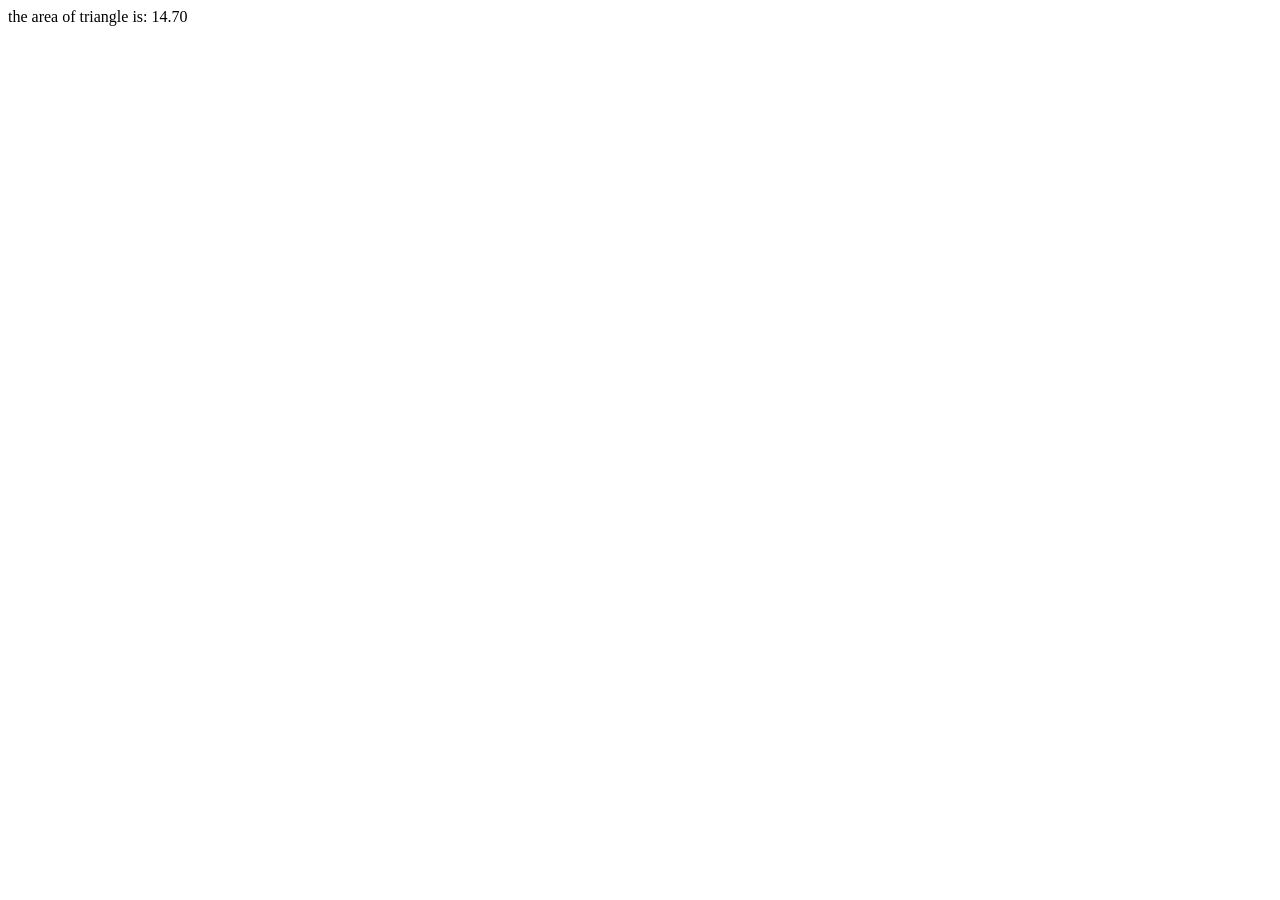
<file: 6651071095_JavaScript_câu1/index.html>
<!DOCTYPE html>

<html lang ="vi">
    <head>
        <meta charset="UTF-8"/>
        <title>Câu 1: diện tích hình tam giác</title>
    </head>
    <body>
        <script src ="Bài tập thiết kế web/Scripts/6651071095_JavaScript_câu 1.js"></script>
    </body>
</html>
</file>
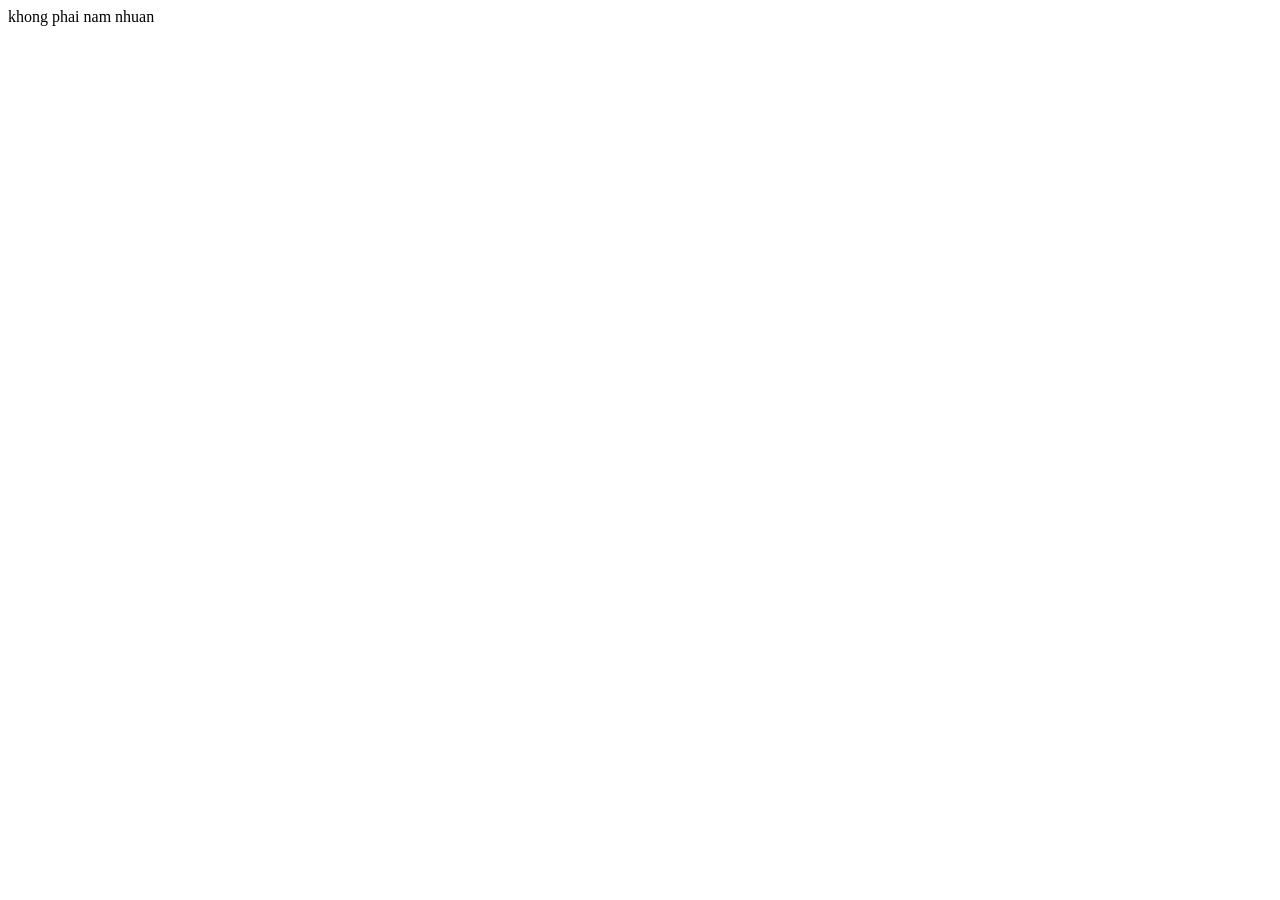
<file: 6651071095_JavaScript_câu2/index.html>
<!DOCTYPE html>

<html lang ="vi">
    <head>
        <meta charset="UTF-8"/>
        <title>Câu 2: kiểm tra năm nhuận</title>
    </head>
    <body>
        <script src ="Bài tập thiết kế web/Scripts/6651071095_JavaScript_câu 2.js"></script>
    </body>
</html>
</file>
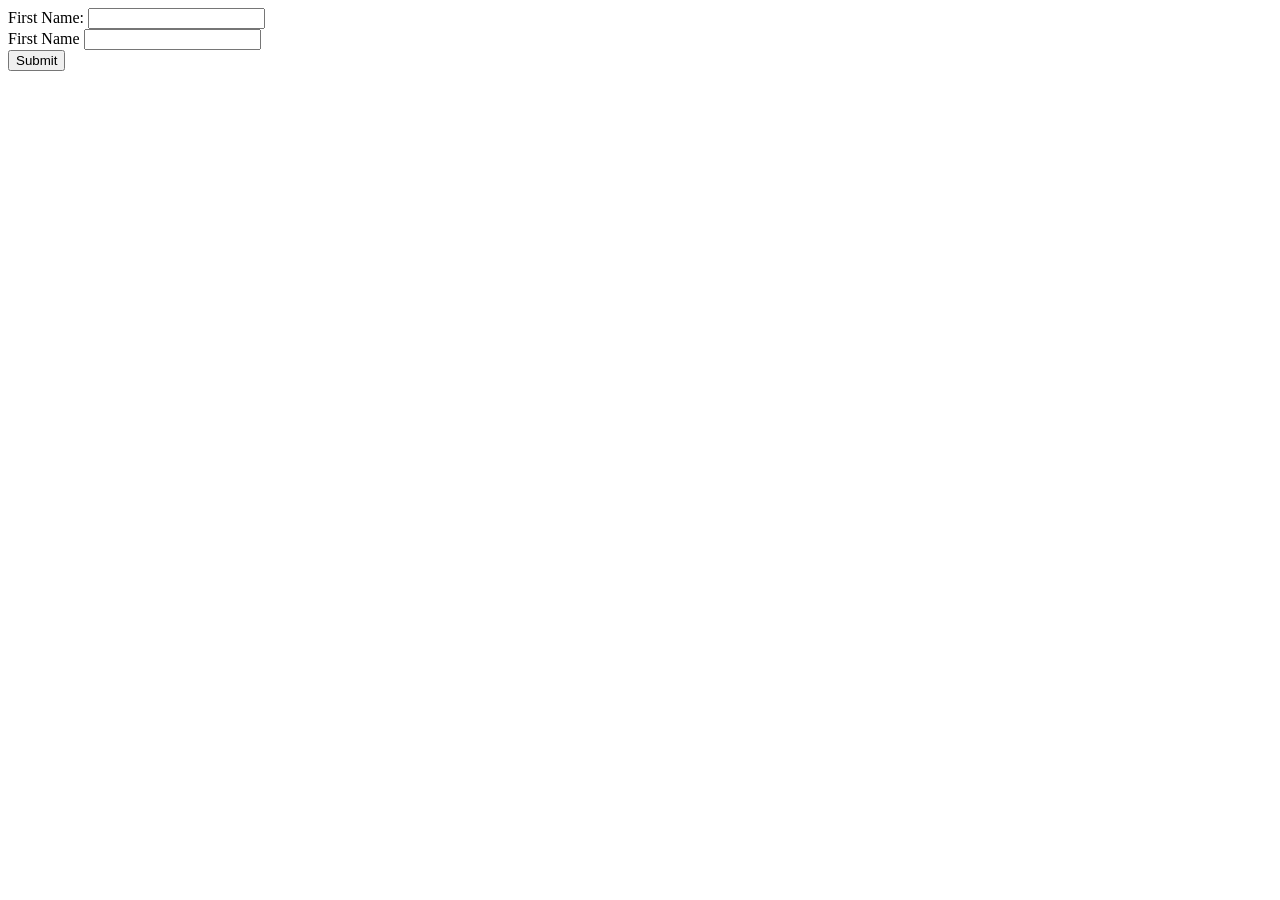
<file: 6651071095_JavaScript_câu29/index.html>
<!DOCTYPE html>

<html lang="vi">
    <head>
        <meta charset="UTF-8">
        <title>Bài 29:</title>
        <script src ="Bài tập thiết kế web/Scripts/6651071095_JavaScript_câu 29.js"></script>
    </head>
    <body>
        <form id ="form1">
            <label id="FirstName">First Name: </label>
            <input type="text" id="FirstName" name="FirstName"><br>
            <label id="LastName">First Name</label>
            <input type="text" id="LastName" name ="LastName"><br>
            <button id = "button" onclick="getValue()">Submit</button>
        </form>
    </body>
</html>
</file>
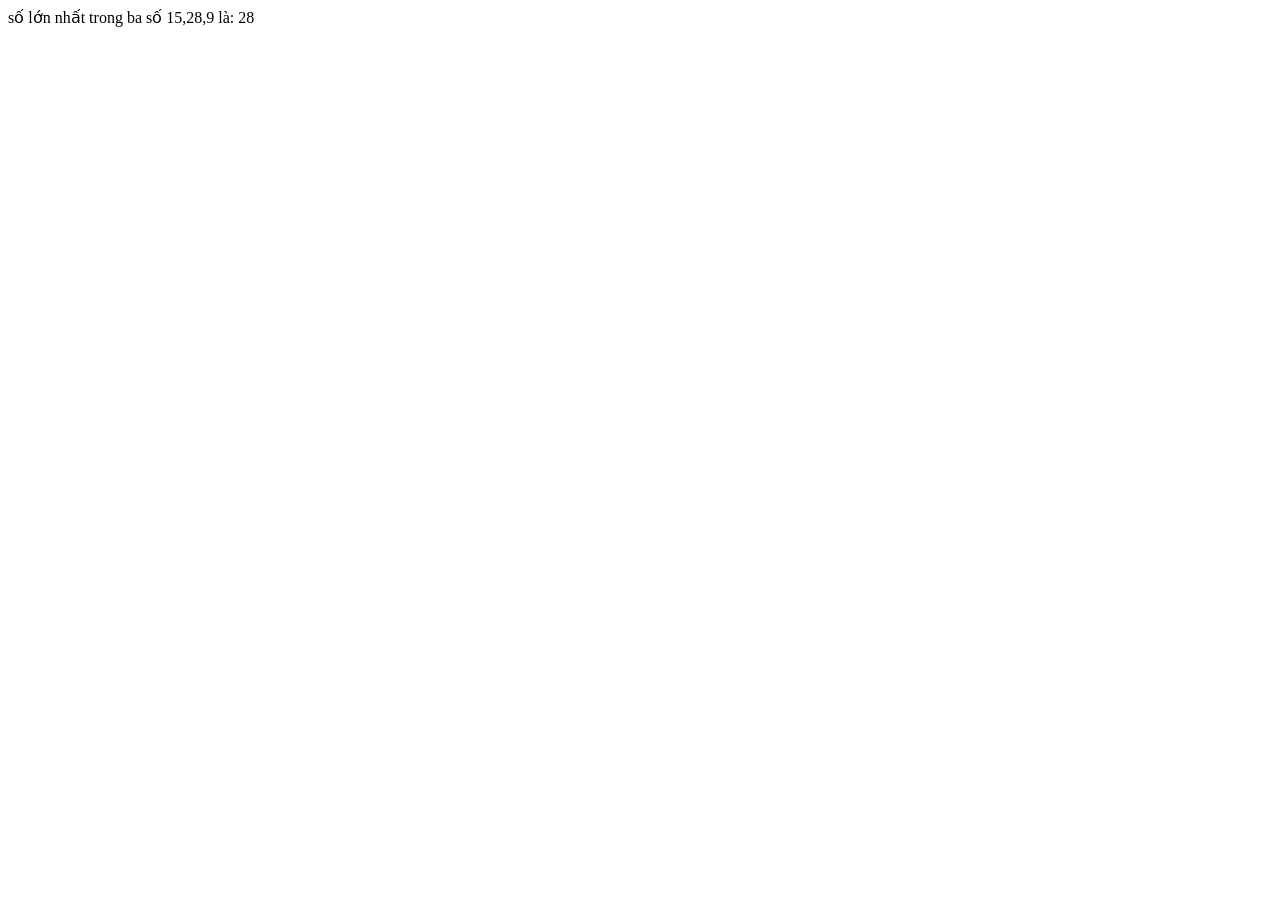
<file: 6651071095_JavaScript_câu3/index.html>
<!DOCTYPE html>

<html lang ="vi">
    <head>
        <meta charset="UTF-8"/>
        <title>Câu 3: tìm số lớn nhất</title>
    </head>
    <body>
        <script src ="Bài tập thiết kế web/Scripts/6651071095_JavaScript_câu 3.js"></script>
    </body>
</html>
</file>
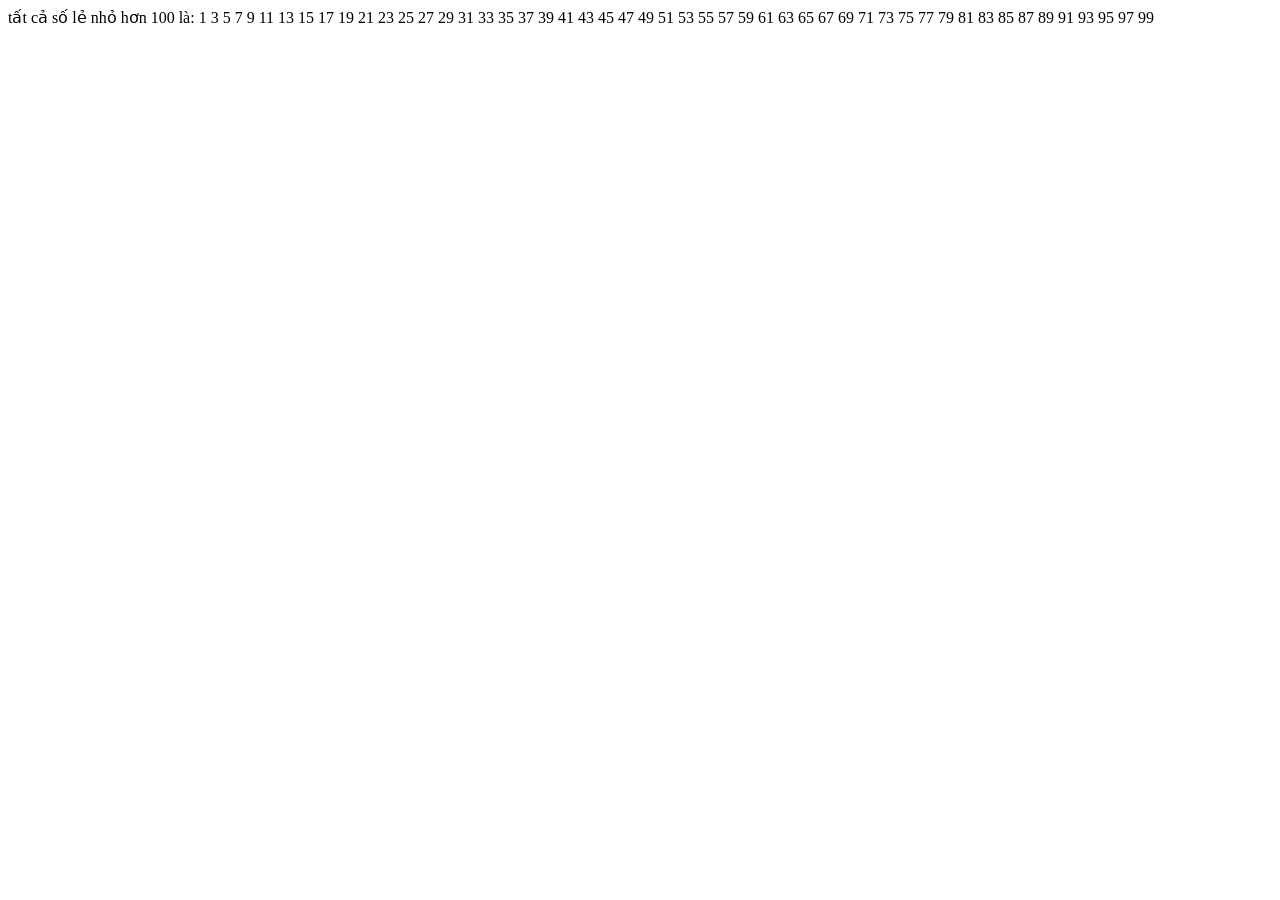
<file: 6651071095_JavaScript_câu4/index.html>
<!DOCTYPE html>

<html lang ="vi">
    <head>
        <meta charset="UTF-8"/>
        <title>Câu 4: tất cả số lẻ nhỏ hơn 100</title>
    </head>
    <body>
        <script src ="Bài tập thiết kế web/Scripts/6651071095_JavaScript_câu 4.js"></script>
    </body>
</html>
</file>
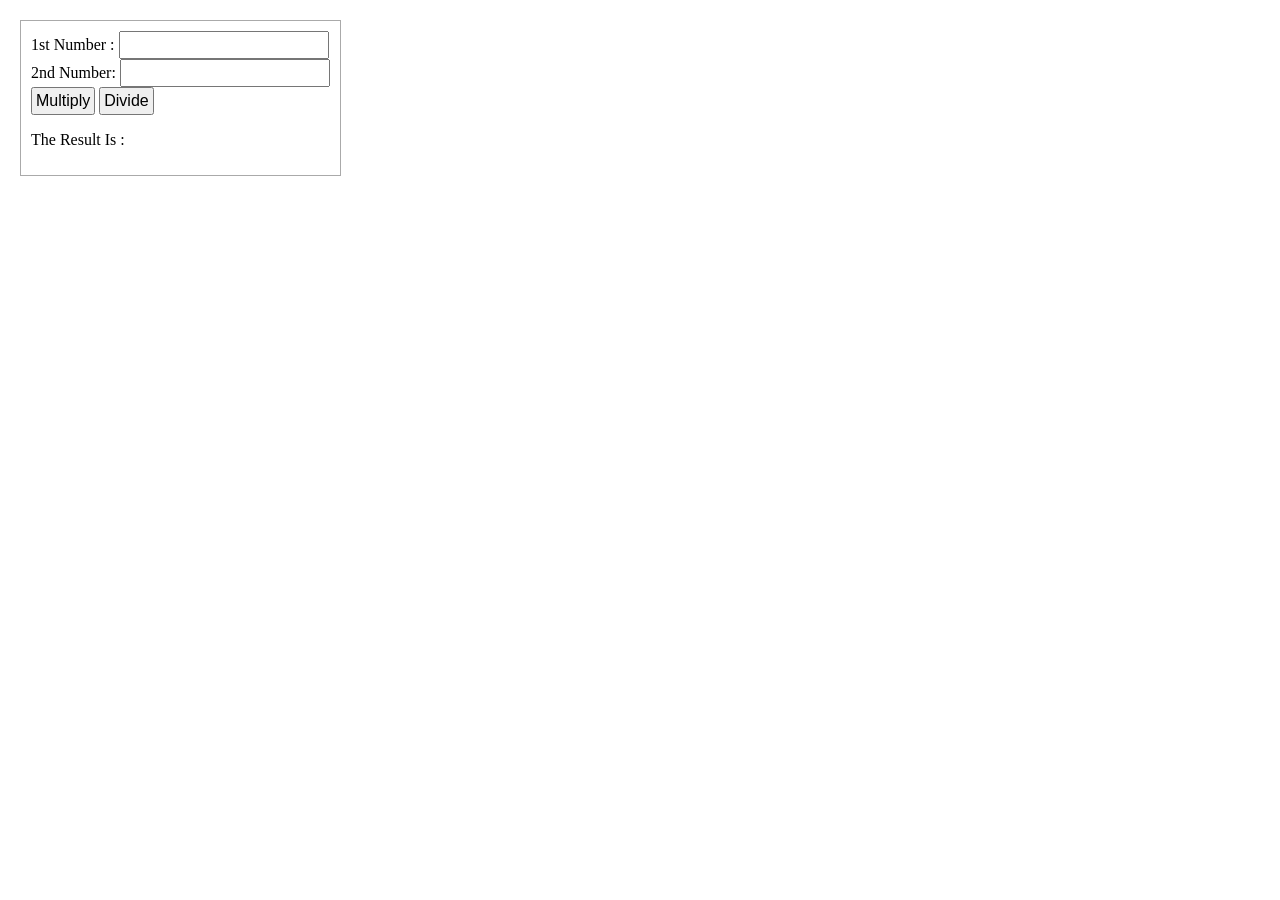
<file: 6651071095_JavaScript_câu22/Cau22.html>
<!DOCTYPE html>
<html lang="vi">
<head>
<meta charset="utf-8">
<title>Câu 22 - Nhân / chia hai số</title>
<link rel="stylesheet" href="Styles/cau22.css">
</head>
<body>
<div class="box">
  <form onsubmit="return false">
    <label>1st Number : <input type="text" id="num1"></label><br>
    <label>2nd Number: <input type="text" id="num2"></label><br>
    <button type="button" id="btnMul">Multiply</button>
    <button type="button" id="btnDiv">Divide</button>
  </form>
  <p>The Result Is :<br><span id="result"></span></p>
</div>
<script src="Scripts/cau22.js"></script>
</body>
</html>
</file>
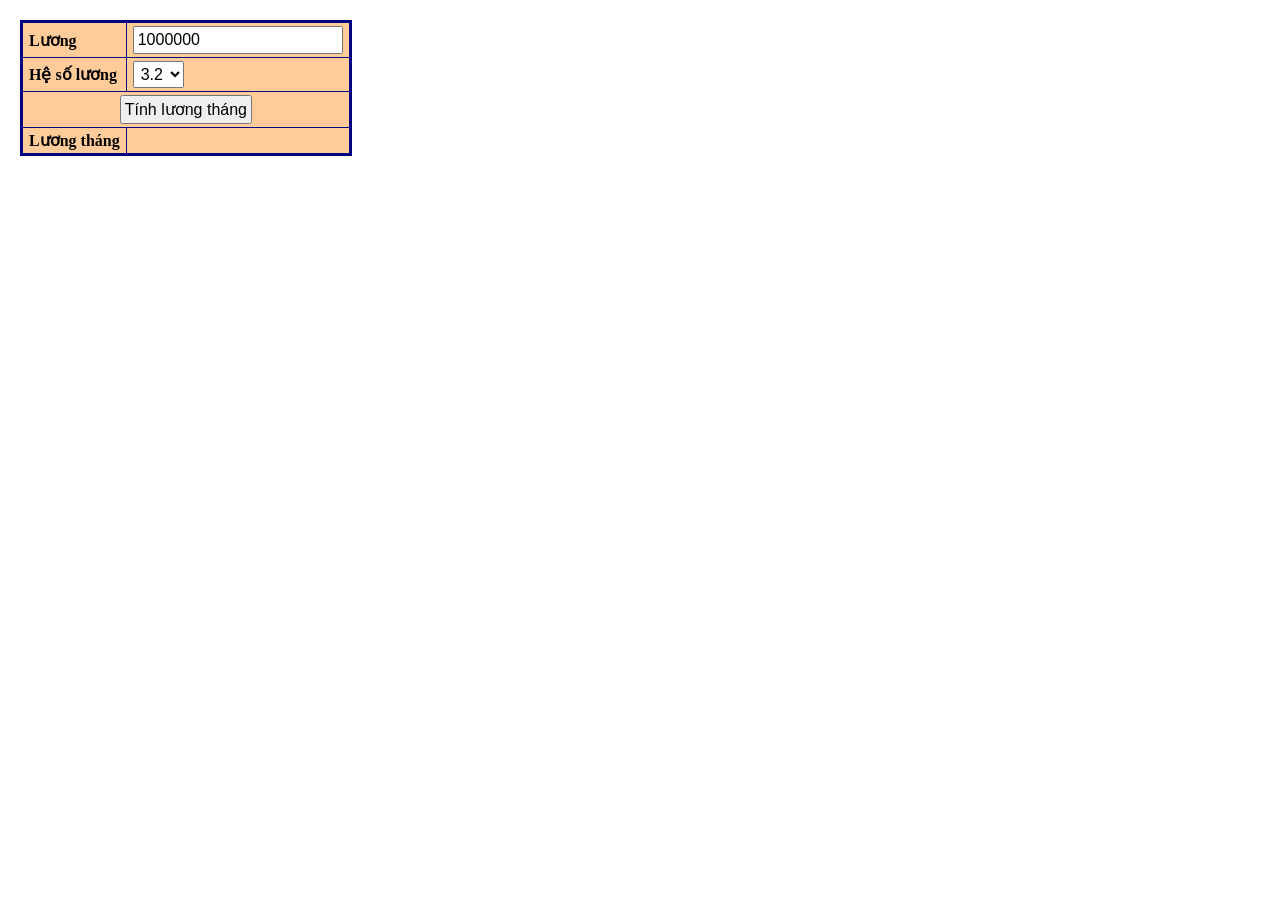
<file: 6651071095_JavaScript_câu23/Cau23.html>
<!DOCTYPE html>
<html lang="vi">
<head>
<meta charset="utf-8">
<title>Câu 23 - Tính lương tháng</title>
<link rel="stylesheet" href="Styles/cau23.css">
</head>
<body>
<form onsubmit="return false">
<table id="tblLuong">
  <tr><td class="lbl">Lương</td><td><input type="text" id="luong" value="1000000"></td></tr>
  <tr><td class="lbl">Hệ số lương</td>
      <td><select id="heso">
        <option>1.0</option><option>1.5</option><option>2.0</option>
        <option>2.5</option><option selected>3.2</option><option>4.0</option>
      </select></td></tr>
  <tr><td colspan="2" class="ctr"><button type="button" id="btnTinh">Tính lương tháng</button></td></tr>
  <tr><td class="lbl">Lương tháng</td><td id="kq"></td></tr>
</table>
</form>
<script src="Scripts/cau23.js"></script>
</body>
</html>
</file>
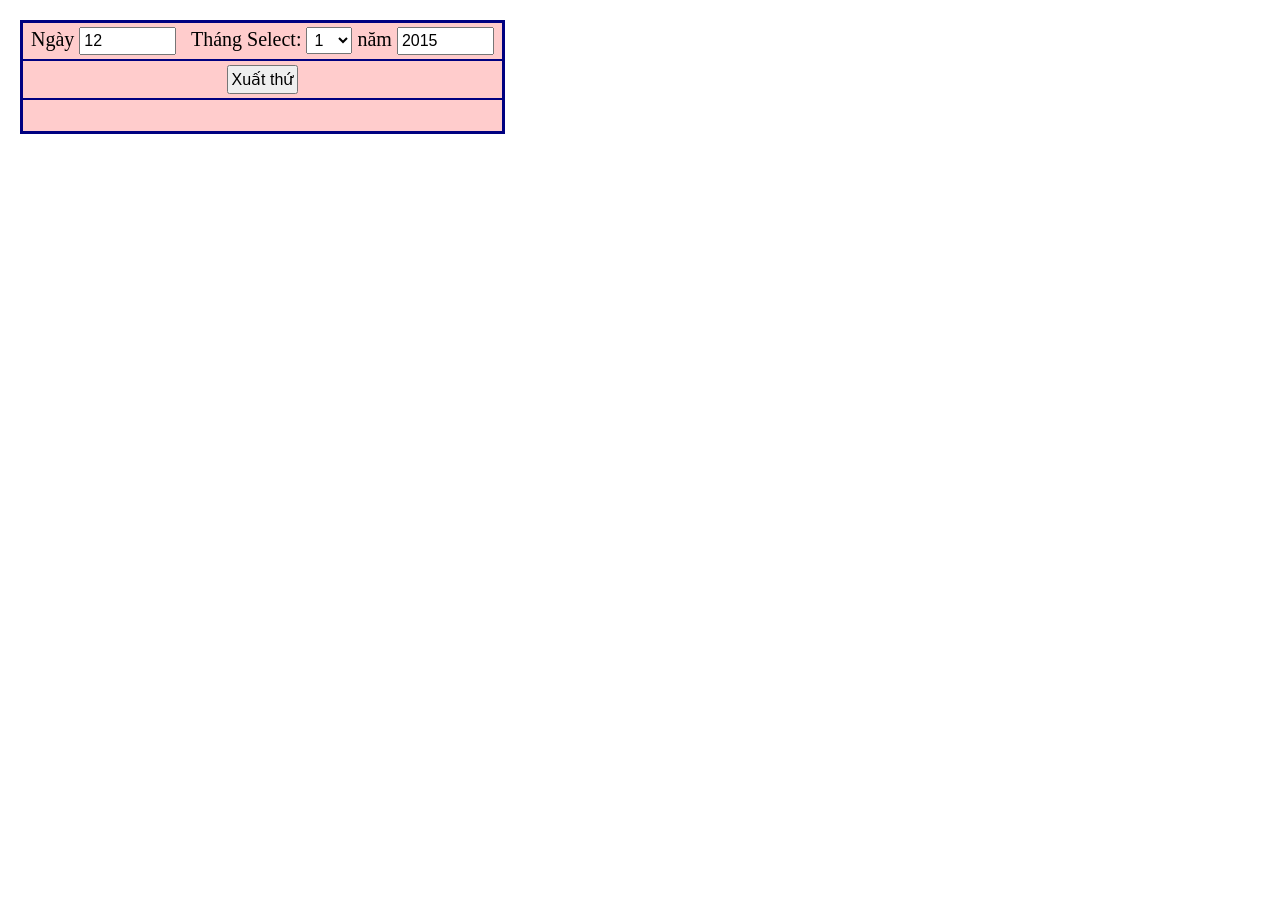
<file: 6651071095_JavaScript_câu24/Cau24.html>
<!DOCTYPE html>
<html lang="vi">
<head>
<meta charset="utf-8">
<title>Câu 24 - Xuất thứ trong tuần</title>
<link rel="stylesheet" href="Styles/cau24.css">
</head>
<body>
<table id="tbl">
  <tr><td>Ngày <input type="text" id="ngay" size="8" value="12">
      &nbsp; Tháng Select: <select id="thang"></select>
      năm <input type="text" id="nam" size="8" value="2015"></td></tr>
  <tr><td class="ctr"><button type="button" id="btnXuat">Xuất thứ</button></td></tr>
  <tr><td class="ctr" id="kq">&nbsp;</td></tr>
</table>
<script src="Scripts/cau24.js"></script>
</body>
</html>
</file>
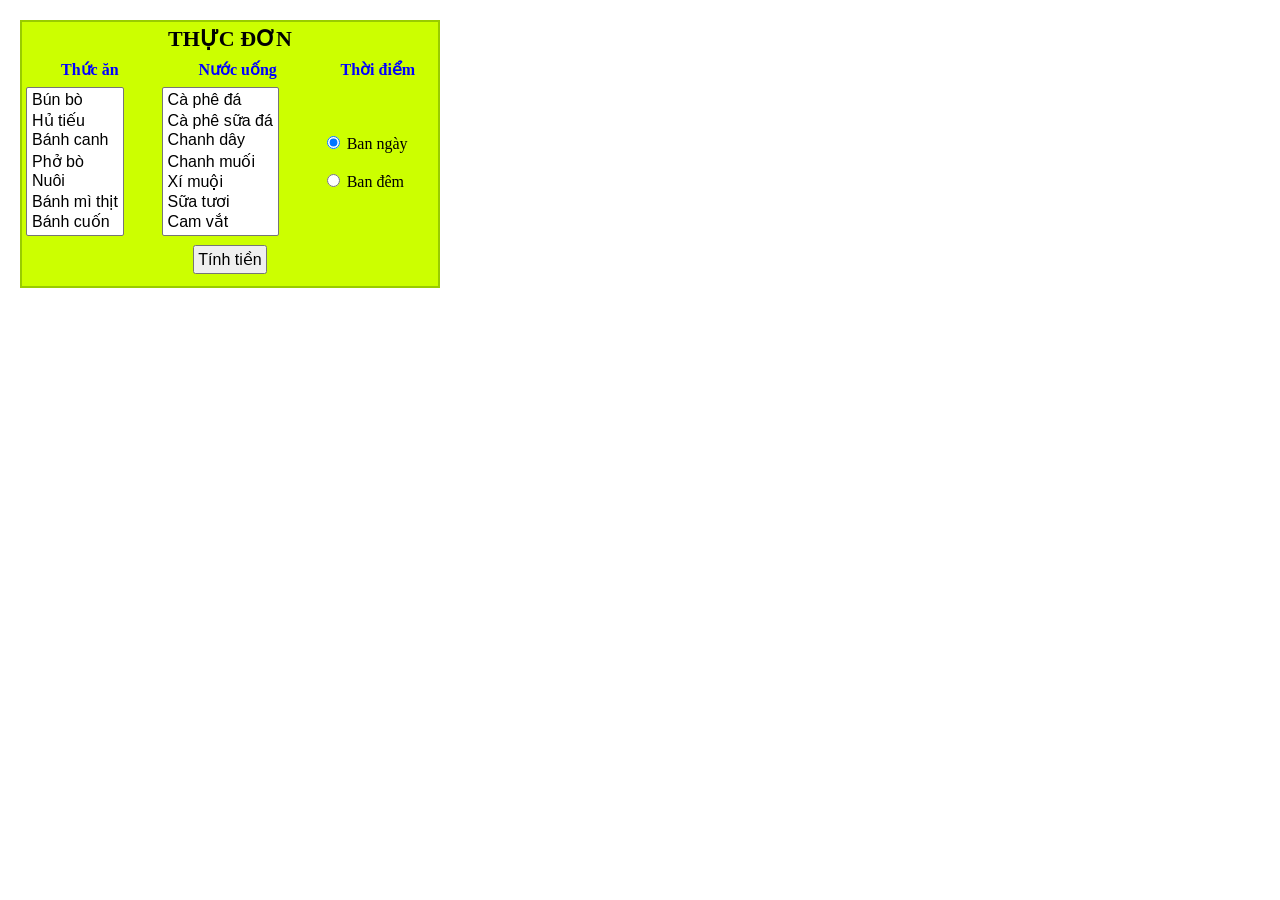
<file: 6651071095_JavaScript_câu25/Cau25.html>
<!DOCTYPE html>
<html lang="vi">
<head>
<meta charset="utf-8">
<title>Câu 25 - Tính tiền món ăn</title>
<link rel="stylesheet" href="Styles/cau25.css">
</head>
<body>
<table id="menu">
  <tr><th colspan="3" class="title">THỰC ĐƠN</th></tr>
  <tr><th>Thức ăn</th><th>Nước uống</th><th>Thời điểm</th></tr>
  <tr>
    <td><select id="thucan" multiple size="7"></select></td>
    <td><select id="nuocuong" multiple size="7"></select></td>
    <td>
      <label><input type="radio" name="thoidiem" value="ngay" checked> Ban ngày</label><br><br>
      <label><input type="radio" name="thoidiem" value="dem"> Ban đêm</label>
    </td>
  </tr>
  <tr><td colspan="3" class="ctr"><button type="button" id="btnTinh">Tính tiền</button></td></tr>
  <tr><td colspan="3" id="ketqua"></td></tr>
</table>
<script src="Scripts/cau25.js"></script>
</body>
</html>
</file>
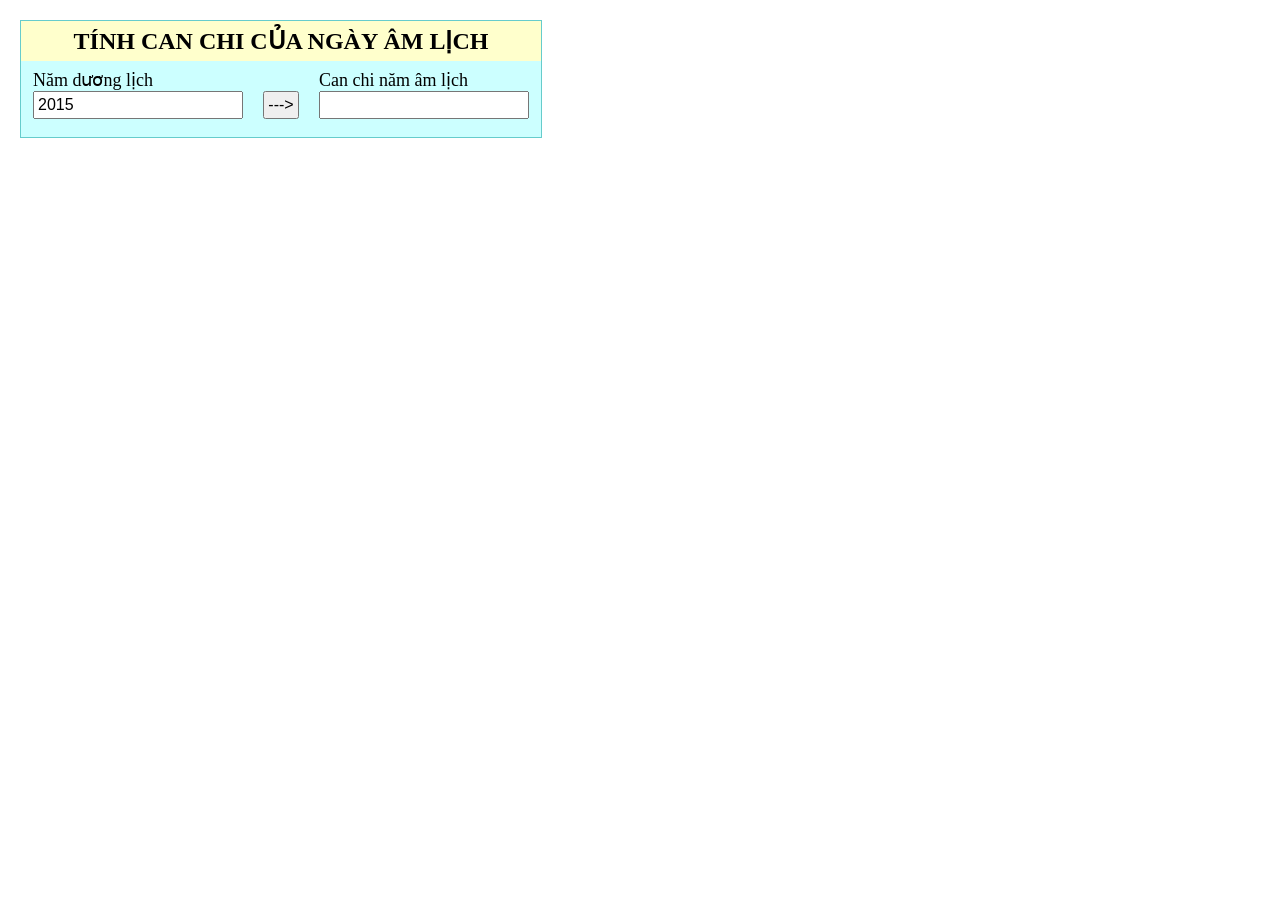
<file: 6651071095_JavaScript_câu26/Cau26.html>
<!DOCTYPE html>
<html lang="vi">
<head>
<meta charset="utf-8">
<title>Câu 26 - Can chi năm âm lịch</title>
<link rel="stylesheet" href="Styles/cau26.css">
</head>
<body>
<div id="box">
  <h2>TÍNH CAN CHI CỦA NGÀY ÂM LỊCH</h2>
  <div class="row">
    <div>
      <div class="lbl">Năm dương lịch</div>
      <input type="text" id="namDL" value="2015">
    </div>
    <button type="button" id="btnTinh">---&gt;</button>
    <div>
      <div class="lbl">Can chi năm âm lịch</div>
      <input type="text" id="namAL" readonly>
    </div>
  </div>
  <div id="loi" class="err"></div>
</div>
<script src="Scripts/cau26.js"></script>
</body>
</html>
</file>
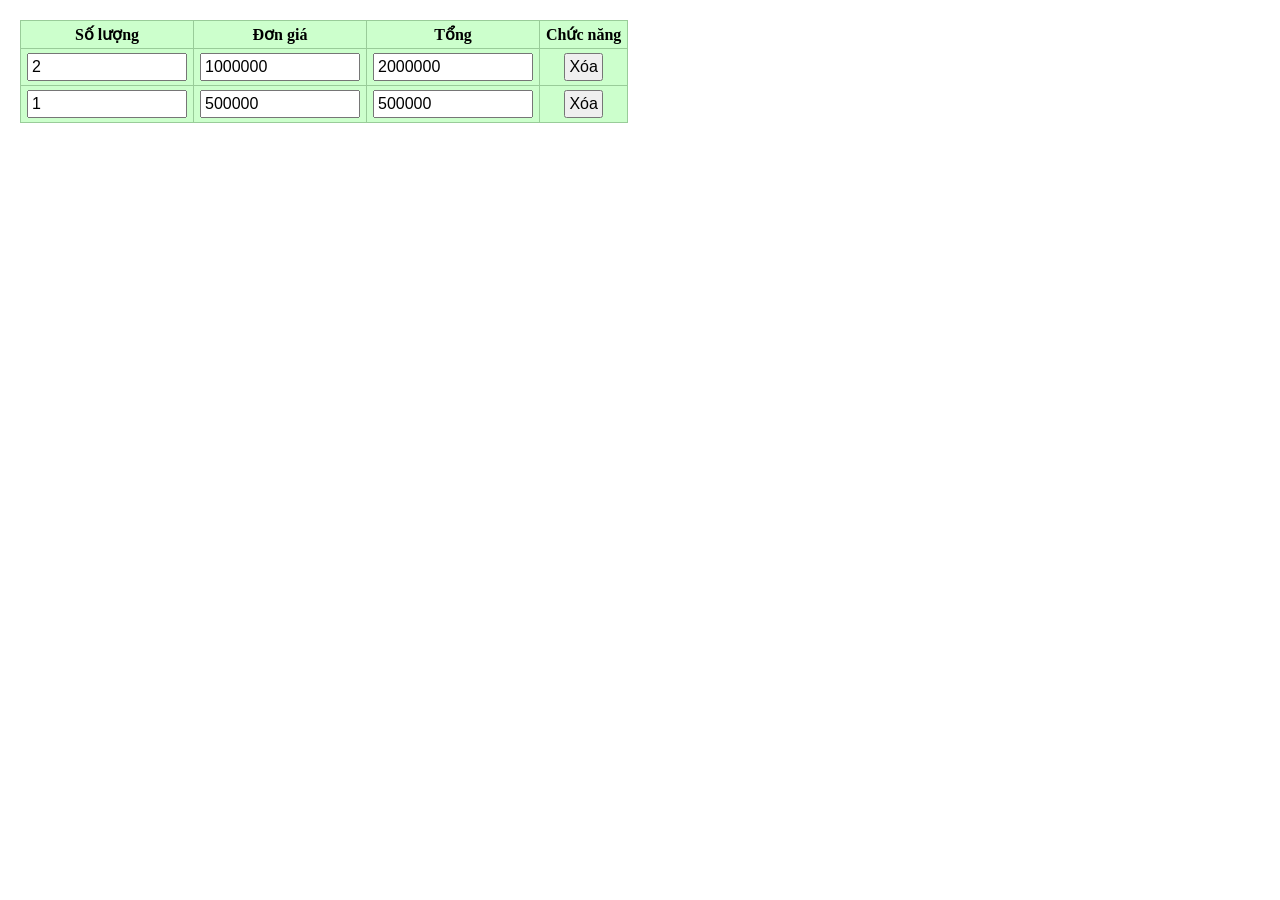
<file: 6651071095_JavaScript_câu27/Cau27.html>
<!DOCTYPE html>
<html lang="vi">
<head>
<meta charset="utf-8">
<title>Câu 27 - Xóa dòng trong bảng</title>
<link rel="stylesheet" href="Styles/cau27.css">
</head>
<body>
<table id="tbl">
  <thead>
    <tr><th>Số lượng</th><th>Đơn giá</th><th>Tổng</th><th>Chức năng</th></tr>
  </thead>
  <tbody>
    <tr>
      <td><input type="text" class="sl" value="2"></td>
      <td><input type="text" class="dg" value="1000000"></td>
      <td><input type="text" class="tong" value="2000000" readonly></td>
      <td><button type="button" class="xoa">Xóa</button></td>
    </tr>
    <tr>
      <td><input type="text" class="sl" value="1"></td>
      <td><input type="text" class="dg" value="500000"></td>
      <td><input type="text" class="tong" value="500000" readonly></td>
      <td><button type="button" class="xoa">Xóa</button></td>
    </tr>
  </tbody>
</table>
<script src="Scripts/cau27.js"></script>
</body>
</html>
</file>
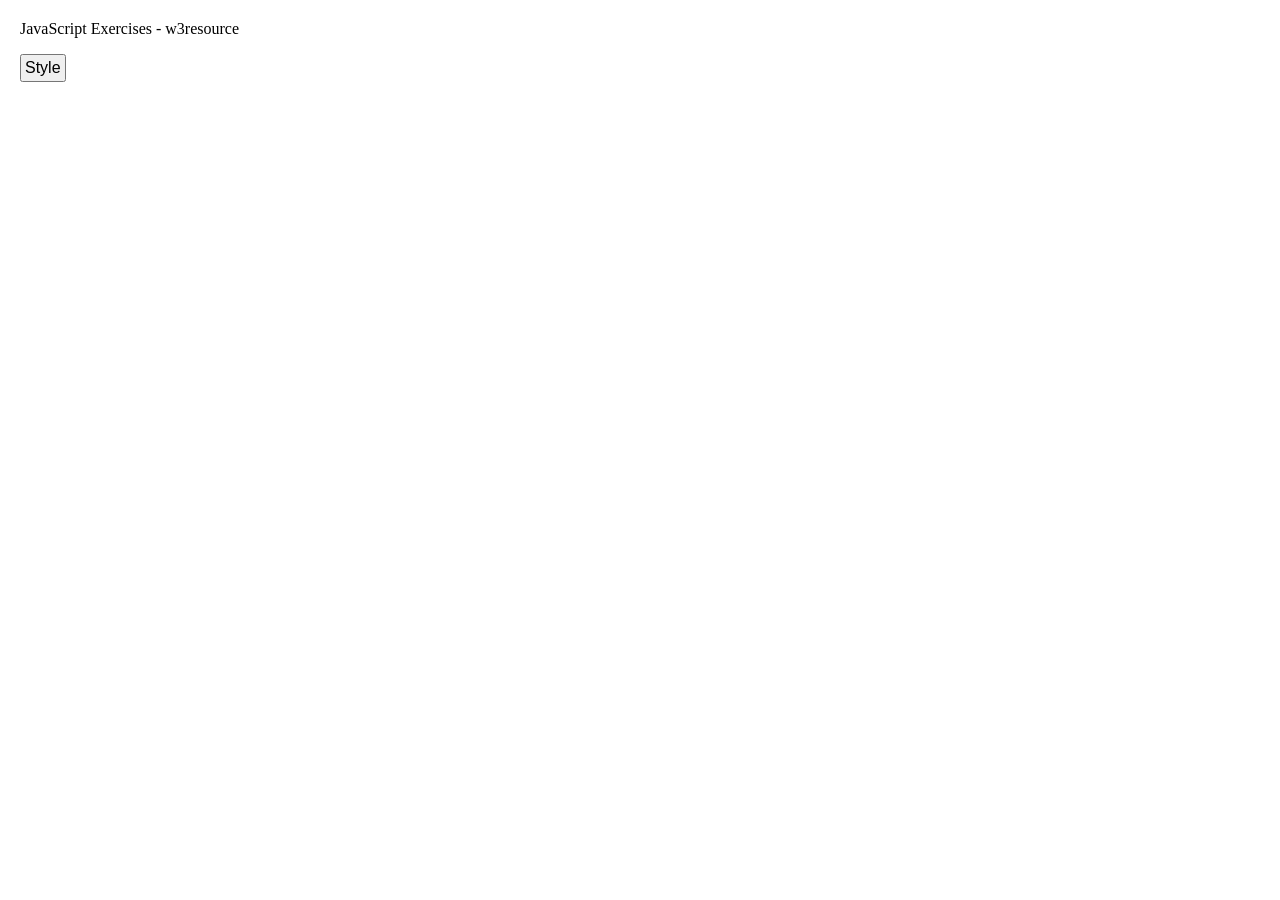
<file: 6651071095_JavaScript_câu28/Cau28.html>
<!DOCTYPE html>
<html>
<head>
<meta charset=utf-8 />
<title>JS DOM paragraph style</title>
<link rel="stylesheet" href="Styles/cau28.css">
</head>
<body>
<p id ='text'>JavaScript Exercises - w3resource</p>
<div>
<button id="jsstyle"
onclick="js_style()">Style</button>
</div>
<script src="Scripts/cau28.js"></script>
</body>
</html>
</file>
<file: 6651071095_JavaScript_câu22/Styles/cau22.css>
body{font-family:"Times New Roman",serif;margin:20px}
table{border-collapse:collapse}
input,select,button{font-size:16px;padding:3px}
.err{color:red}
.box{display:inline-block;border:1px solid #aaa;padding:10px}
.box input[type=text]{width:200px}
</file>
<file: 6651071095_JavaScript_câu23/Styles/cau23.css>
body{font-family:"Times New Roman",serif;margin:20px}
table{border-collapse:collapse}
input,select,button{font-size:16px;padding:3px}
.err{color:red}
#tblLuong{background:#ffcc99;border:3px solid navy}
#tblLuong td{border:1px solid navy;padding:3px 6px}
.lbl{font-weight:bold}
.ctr{text-align:center}
</file>
<file: 6651071095_JavaScript_câu24/Styles/cau24.css>
body{font-family:"Times New Roman",serif;margin:20px}
table{border-collapse:collapse}
input,select,button{font-size:16px;padding:3px}
.err{color:red}
#tbl{background:#ffcccc;border:3px solid navy;font-size:20px}
#tbl td{border:2px solid navy;padding:4px 8px}
.ctr{text-align:center}
</file>
<file: 6651071095_JavaScript_câu25/Styles/cau25.css>
body{font-family:"Times New Roman",serif;margin:20px}
table{border-collapse:collapse}
input,select,button{font-size:16px;padding:3px}
.err{color:red}
#menu{background:#ccff00;border:2px solid #99cc00;width:420px}
#menu th{color:blue;padding:4px}
#menu .title{font-size:22px;color:#000}
#menu td{vertical-align:middle;padding:4px}
.ctr{text-align:center}
#hoadon{width:100%;background:#aaffff;border:2px solid maroon}
#hoadon th,#hoadon td{border:1px solid maroon;padding:2px 4px}
#hoadon th{color:blue}
</file>
<file: 6651071095_JavaScript_câu26/Styles/cau26.css>
body{font-family:"Times New Roman",serif;margin:20px}
table{border-collapse:collapse}
input,select,button{font-size:16px;padding:3px}
.err{color:red}
#box{width:520px;border:1px solid #6cc;background:#ccffff;padding-bottom:10px}
#box h2{margin:0;background:#ffffcc;text-align:center;padding:6px}
.row{display:flex;justify-content:space-between;align-items:flex-end;padding:8px 12px}
.lbl{font-size:18px}
#loi{padding:0 12px}
</file>
<file: 6651071095_JavaScript_câu27/Styles/cau27.css>
body{font-family:"Times New Roman",serif;margin:20px}
table{border-collapse:collapse}
input,select,button{font-size:16px;padding:3px}
.err{color:red}
#tbl{background:#ccffcc;border:1px solid #9c9}
#tbl th,#tbl td{border:1px solid #9c9;padding:4px 6px;text-align:center}
#tbl input[type=text]{width:150px}
</file>
<file: 6651071095_JavaScript_câu28/Styles/cau28.css>
body{font-family:"Times New Roman",serif;margin:20px}
table{border-collapse:collapse}
input,select,button{font-size:16px;padding:3px}
.err{color:red}
</file>
